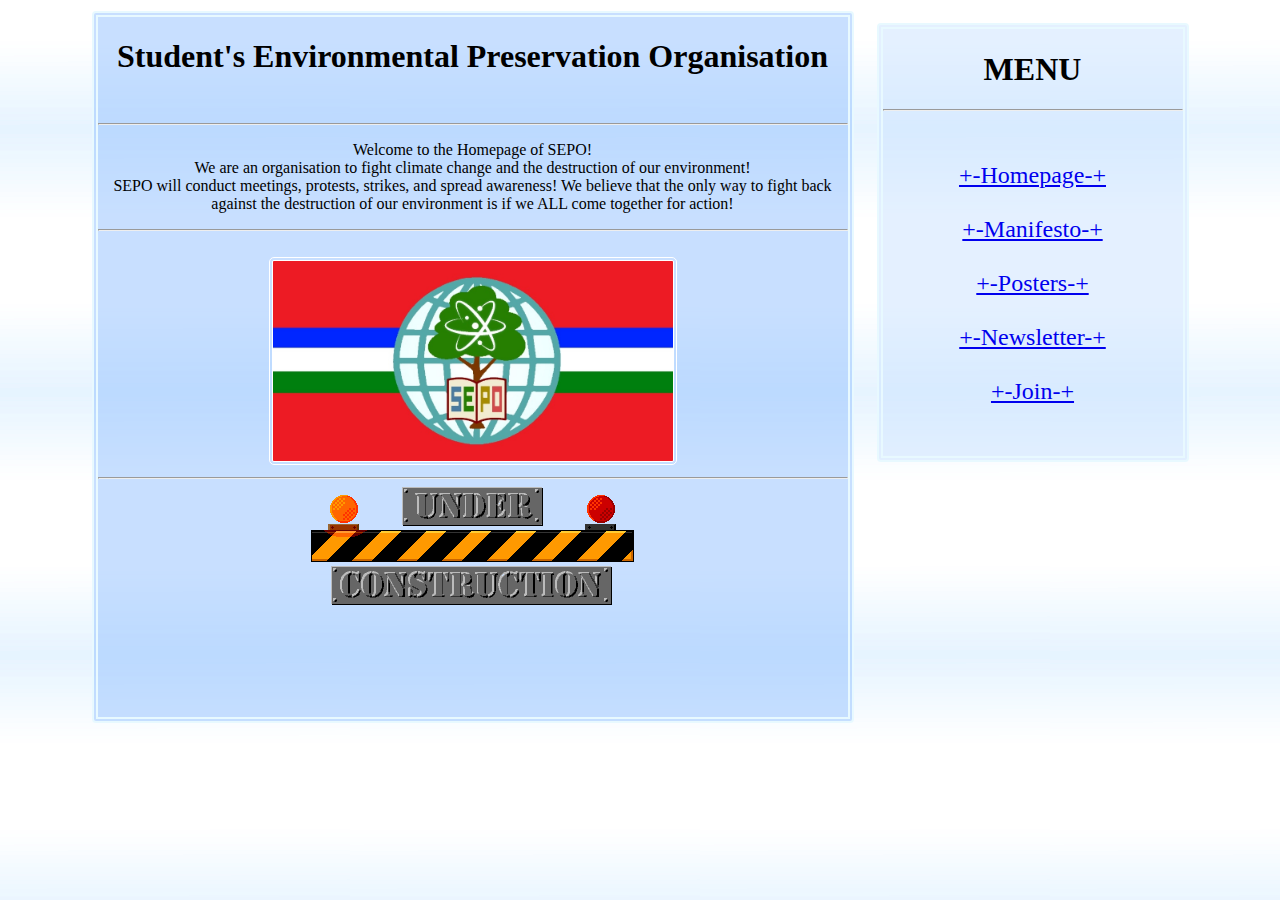
<file: index.html>
<!Doctype HTML>
<html>
<head>
<title> SEPO </title>
<link rel="stylesheet" href="style.css">
  <link rel="icon" href="favicon.ico">
<style>

body{
background-image: url(bg-gr.gif);
}
</style>
</head>


<body><center>
<table>
<tr>
<td>
<div style="width: 750px; height: 700px; border: 6px double rgb(232 249 255); border-radius: 4px; background-color: rgba(145, 191, 255, 0.5)">
<center>
<h1> Student's Environmental Preservation Organisation </h1>
<br><hr>

<p>
Welcome to the Homepage of SEPO!<br>
We are an organisation to fight climate change and the destruction of our environment!<br>
SEPO will conduct meetings, protests, strikes, and spread awareness! We believe that the only way to fight back against the destruction of our environment is if we ALL come together for action!</p>
<hr><br>

<img src="SEPO-Flag.jpeg" style="border: 4px white double; border-radius: 5px; width: 400px">
<hr>
<img src="underconstruction.gif">
</div>
</td>
<td style="padding-left:20px; padding-bottom: 250px">
<div style="width: 300px; height: 500; border: 6px double rgb(232 249 255); border-radius: 4px; background-color: rgba(201, 225, 255, 0.5); "><center><h1>MENU</h1><hr><p style="font-size: 24px"><br><a href="index.html"> +-Homepage-+</a><br><br>
<a href="manifest.html"> +-Manifesto-+</a><br><br> <a href="posters.html"> +-Posters-+</a><br><br> <a href="new.html">+-Newsletter-+</a><br><br> <a href="join.html">+-Join-+</a><br><br>
</div>
</td>
</tr>
</table>
</body>
</html>
</file>
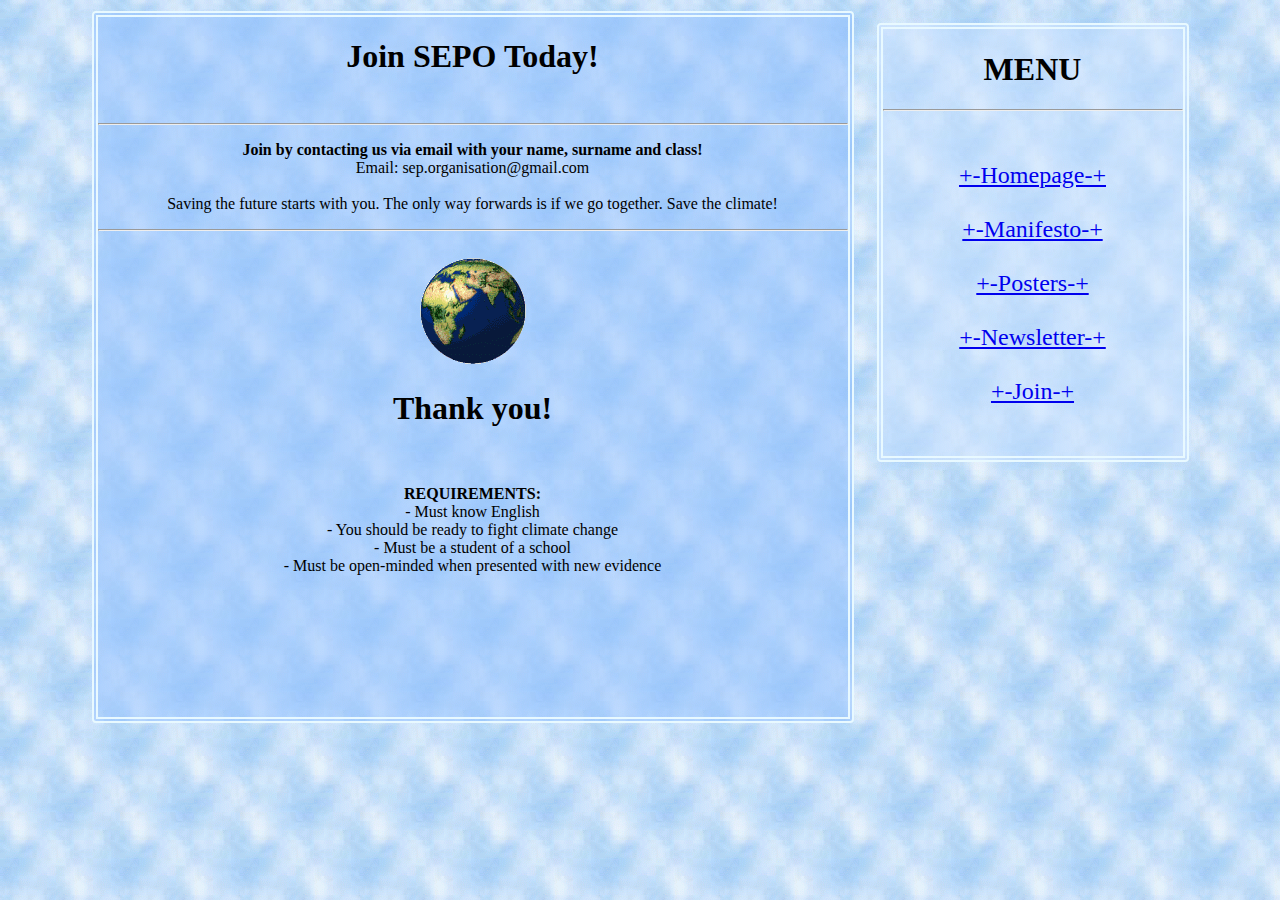
<file: join.html>
<!Doctype HTML>
<html>
<head>
<title> Join us! </title>
<link rel="stylesheet" href="style.css">
<style>

body{
background-image: url('pattern 328.gif');
}
</style>
</head>


<body><center>
<table>
<tr>
<td>
<div style="width: 750px; height: 700px; border: 6px double rgb(232 249 255); border-radius: 4px; background-color: rgba(145, 191, 255, 0.5)">
<center>
<h1> Join SEPO Today! </h1>
<br><hr>

<p><b>
Join by contacting us via email with your name, surname and class!<br></b>
Email: sep.organisation@gmail.com<br><br>
Saving the future starts with you. The only way forwards is if we go together. Save the climate!
</p>
<hr><br>

<img src="GLOBE.GIF">

<h1> Thank you!</h1><br><br>
<b> REQUIREMENTS: </b><br>
- Must know English<br>
- You should be ready to fight climate change<br>
- Must be a student of a school<br>
- Must be open-minded when presented with new evidence
</div>
</td>
<td style="padding-left:20px; padding-bottom: 250px">
<div style="width: 300px; height: 500; border: 6px double rgb(232 249 255); border-radius: 4px; background-color: rgba(201, 225, 255, 0.5); "><center><h1>MENU</h1><hr><p style="font-size: 24px"><br><a href="index.html"> +-Homepage-+</a><br><br>
<a href="manifest.html"> +-Manifesto-+</a><br><br> <a href="posters.html"> +-Posters-+</a><br><br> <a href="new.html">+-Newsletter-+</a><br><br> <a href="join.html">+-Join-+</a><br><br>
</div>
</td>
</tr>
</table>
</body>
</html>
</file>
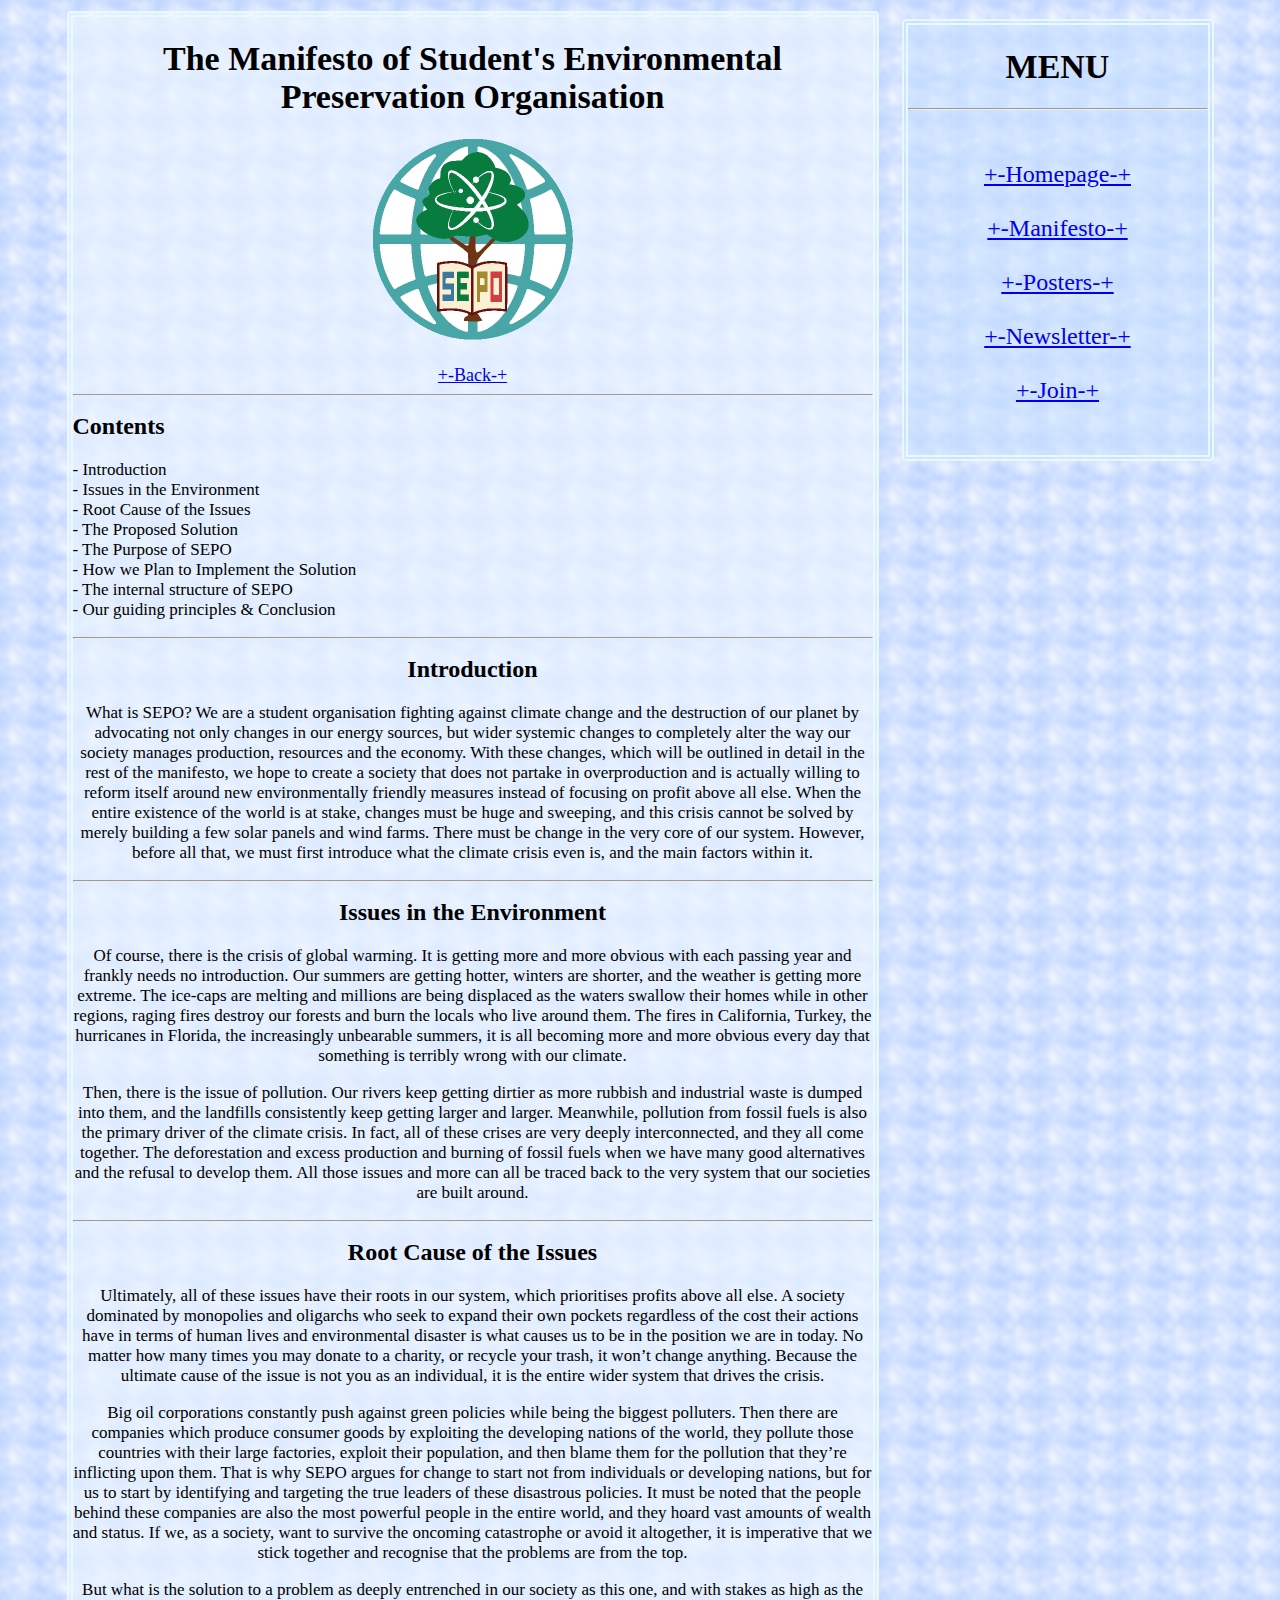
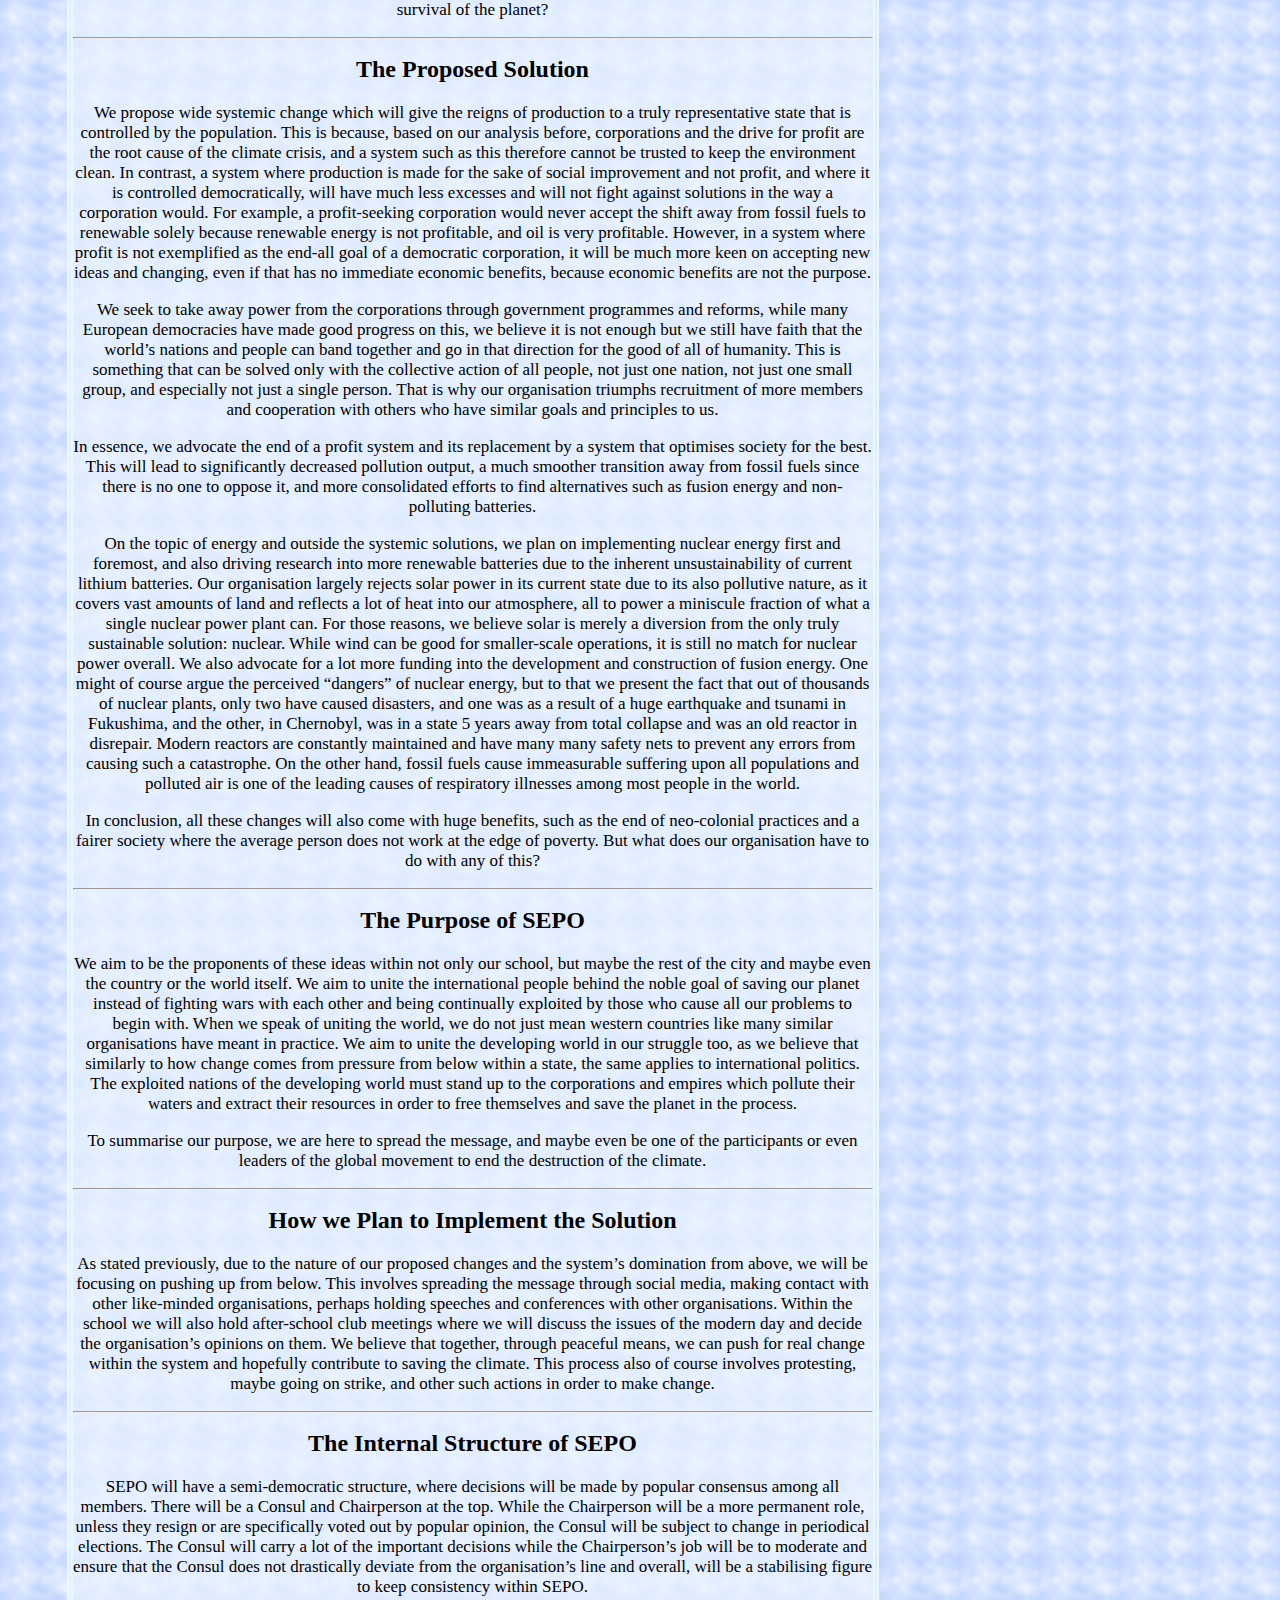
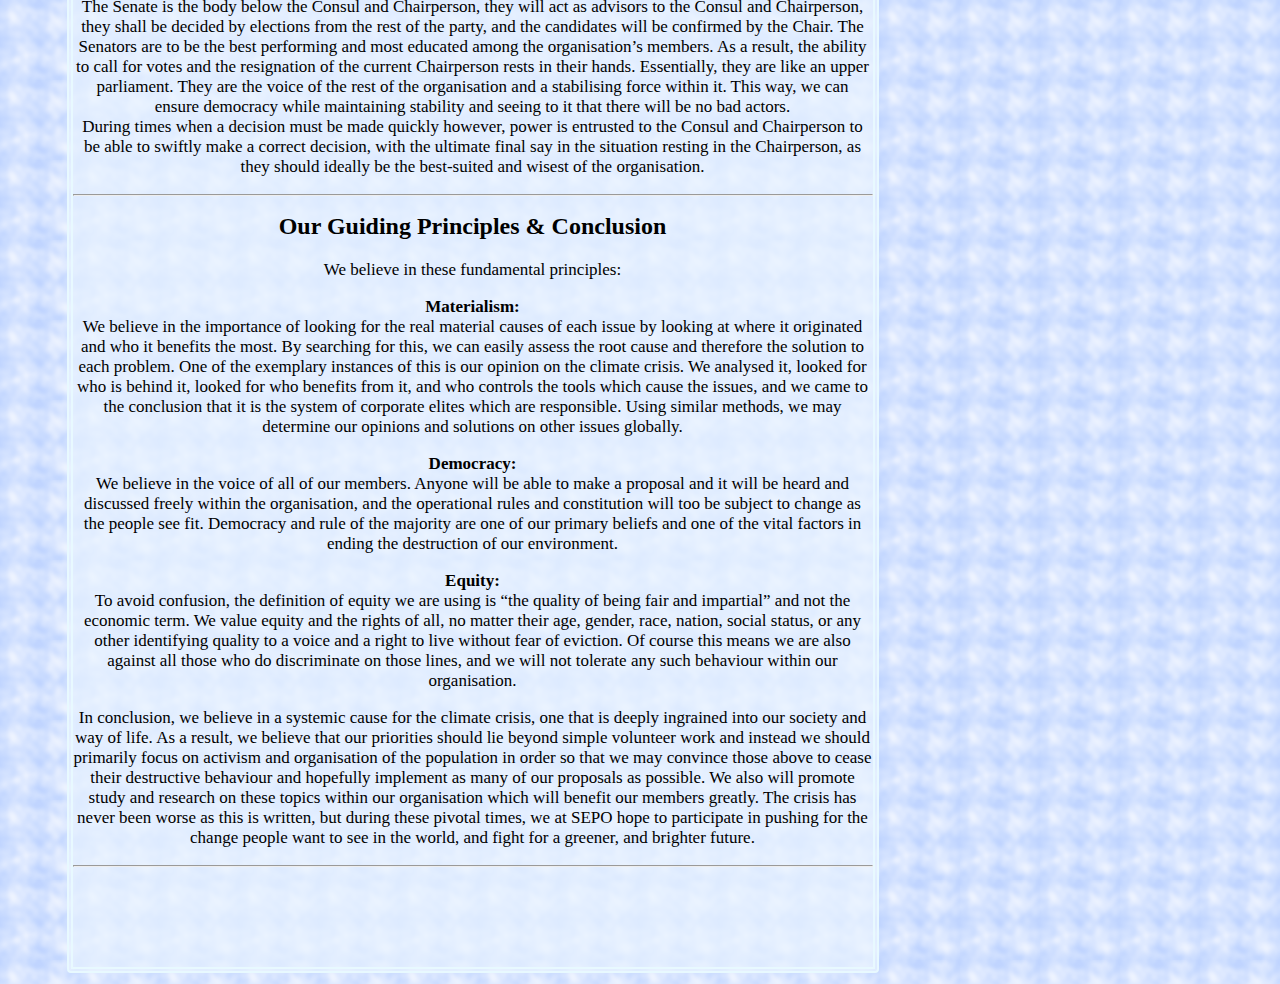
<file: manifest.html>
<!Doctype HTML>
<html>
<head>
<link rel="stylesheet" href="style.css">
<title> Manifesto </title>
<style>

body{
background-image: url(pastel2.gif);
font-family: Times New Roman;
font-size: 17px;
}


</style>
</head>


<body>
<center>
<table>
<tr>
<td>
<div style="width: 800px; height: 4150px; border: 6px double rgb(232 249 255); border-radius: 4px; background-color: rgba(234, 243, 255, 0.7)"><center>
<h1> The Manifesto of Student's Environmental Preservation Organisation </h1>

<img src="logo.png" style="width:200px"><br><br><font style="font-size: 18px">
<a href="index.html">+-Back-+</a></font>
<hr>
</center>
<p>
<font style="font-size:24px"><b>Contents</b></font><br><br>
  -  Introduction<br>
  -  Issues in the Environment<br>
  -  Root Cause of the Issues<br>
  -  The Proposed Solution<br>
  -  The Purpose of SEPO<br>
  -  How we Plan to Implement the Solution<br>
  -  The internal structure of SEPO<br>
  -  Our guiding principles & Conclusion<br>

</p>
<center><hr>
<p>
<font style="font-size:24px"><b>Introduction</b></font><br><br>
What is SEPO? We are a student organisation fighting against climate change and the destruction of our planet by advocating not only changes in our energy sources, but wider systemic changes to completely alter the way our society manages production, resources and the economy. With these changes, which will be outlined in detail in the rest of the manifesto, we hope to create a society that does not partake in overproduction and is actually willing to reform itself around new environmentally friendly measures instead of focusing on profit above all else. When the entire existence of the world is at stake, changes must be huge and sweeping, and this crisis cannot be solved by merely building a few solar panels and wind farms. There must be change in the very core of our system. However, before all that, we must first introduce what the climate crisis even is, and the main factors within it. 
</p><hr>
<p><font style="font-size:24px"><b>Issues in the Environment</b></font><br><br>
Of course, there is the crisis of global warming. It is getting more and more obvious with each passing year and frankly needs no introduction. Our summers are getting hotter, winters are shorter, and the weather is getting more extreme. The ice-caps are melting and millions are being displaced as the waters swallow their homes while in other regions, raging fires destroy our forests and burn the locals who live around them. The fires in California, Turkey, the hurricanes in Florida, the increasingly unbearable summers, it is all becoming more and more obvious every day that something is terribly wrong with our climate.
</p>
<p>
Then, there is the issue of pollution. Our rivers keep getting dirtier as more rubbish and industrial waste is dumped into them, and the landfills consistently keep getting larger and larger. Meanwhile, pollution from fossil fuels is also the primary driver of the climate crisis. In fact, all of these crises are very deeply interconnected, and they all come together. The deforestation and excess production and burning of fossil fuels when we have many good alternatives and the refusal to develop them. All those issues and more can all be traced back to the very system that our societies are built around.</p>
<hr>
<p><font style="font-size:24px"><b>Root Cause of the Issues</b></font><br><br>
Ultimately, all of these issues have their roots in our system, which prioritises profits above all else. A society dominated by monopolies and oligarchs who seek to expand their own pockets regardless of the cost their actions have in terms of human lives and environmental disaster is what causes us to be in the position we are in today. No matter how many times you may donate to a charity, or recycle your trash, it won’t change anything. Because the ultimate cause of the issue is not you as an individual, it is the entire wider system that drives the crisis. </p>

<p>Big oil corporations constantly push against green policies while being the biggest polluters. Then there are companies which produce consumer goods by exploiting the developing nations of the world, they pollute those countries with their large factories, exploit their population, and then blame them for the pollution that they’re inflicting upon them. That is why SEPO argues for change to start not from individuals or developing nations, but for us to start by identifying and targeting the true leaders of these disastrous policies. It must be noted that the people behind these companies are also the most powerful people in the entire world, and they hoard vast amounts of wealth and status. If we, as a society, want to survive the oncoming catastrophe or avoid it altogether, it is imperative that we stick together and recognise that the problems are from the top.</p>

<p>
But what is the solution to a problem as deeply entrenched in our society as this one, and with stakes as high as the survival of the planet?
</p>
<hr>

<p><font style="font-size:24px"><b>The Proposed Solution</b></font><br><br>
We propose wide systemic change which will give the reigns of production to a truly representative state that is controlled by the population. This is because, based on our analysis before, corporations and the drive for profit are the root cause of the climate crisis, and a system such as this therefore cannot be trusted to keep the environment clean. In contrast, a system where production is made for the sake of social improvement and not profit, and where it is controlled democratically, will have much less excesses and will not fight against solutions in the way a corporation would. For example, a profit-seeking corporation would never accept the shift away from fossil fuels to renewable solely because renewable energy is not profitable, and oil is very profitable. However, in a system where profit is not exemplified as the end-all goal of a democratic corporation, it will be much more keen on accepting new ideas and changing, even if that has no immediate economic benefits, because economic benefits are not the purpose.  </p>
<p>We seek to take away power from the corporations through government programmes and reforms, while many European democracies have made good progress on this, we believe it is not enough but we still have faith that the world’s nations and people can band together and go in that direction for the good of all of humanity. This is something that can be solved only with the collective action of all people, not just one nation, not just one small group, and especially not just a single person. That is why our organisation triumphs recruitment of more members and cooperation with others who have similar goals and principles to us. </p>
<p>In essence, we advocate the end of a profit system and its replacement by a system that optimises society for the best. This will lead to significantly decreased pollution output, a much smoother transition away from fossil fuels since there is no one to oppose it, and more consolidated efforts to find alternatives such as fusion energy and non-polluting batteries.  </p>
<p>On the topic of energy and outside the systemic solutions, we plan on implementing nuclear energy first and foremost, and also driving research into more renewable batteries due to the inherent unsustainability of current lithium batteries. Our organisation largely rejects solar power in its current state due to its also pollutive nature, as it covers vast amounts of land and reflects a lot of heat into our atmosphere, all to power a miniscule fraction of what a single nuclear power plant can. For those reasons, we believe solar is merely a diversion from the only truly sustainable solution: nuclear. While wind can be good for smaller-scale operations, it is still no match for nuclear power overall. We also advocate for a lot more funding into the development and construction of fusion energy.  One might of course argue the perceived “dangers” of nuclear energy, but to that we present the fact that out of thousands of nuclear plants, only two have caused disasters, and one was as a result of a huge earthquake and tsunami in Fukushima, and the other, in Chernobyl, was in a state 5 years away from total collapse and was an old reactor in disrepair. Modern reactors are constantly maintained and have many many safety nets to prevent any errors from causing such a catastrophe. On the other hand, fossil fuels cause immeasurable suffering upon all populations and polluted air is one of the leading causes of respiratory illnesses among most people in the world. </p>

<p>
In conclusion, all these changes will also come with huge benefits, such as the end of neo-colonial practices and a fairer society where the average person does not work at the edge of poverty.  But what does our organisation have to do with any of this?

</p>

<hr>
<p><font style="font-size:24px"><b>The Purpose of SEPO</b></font><br><br>
We aim to be the proponents of these ideas within not only our school, but maybe the rest of the city and maybe even the country or the world itself. We aim to unite the international people behind the noble goal of saving our planet instead of fighting wars with each other and being continually exploited by those who cause all our problems to begin with. When we speak of uniting the world, we do not just mean western countries like many similar organisations have meant in practice. We aim to unite the developing world in our struggle too, as we believe that similarly to how change comes from pressure from below within a state, the same applies to international politics. The exploited nations of the developing world must stand up to the corporations and empires which pollute their waters and extract their resources in order to free themselves and save the planet in the process.
</p>
<p>To summarise our purpose, we are here to spread the message, and maybe even be one of the participants or even leaders of the global movement to end the destruction of the climate.
 </p><hr>
 <p><font style="font-size:24px"><b>How we Plan to Implement the Solution</b></font><br><br>
 As stated previously, due to the nature of our proposed changes and the system’s domination from above, we will be focusing on pushing up from below. This involves spreading the message through social media, making contact with other like-minded organisations, perhaps holding speeches and conferences with other organisations. Within the school we will also hold after-school club meetings where we will discuss the issues of the modern day and decide the organisation’s opinions on them. We believe that together, through peaceful means, we can push for real change within the system and hopefully contribute to saving the climate. This process also of course involves protesting, maybe going on strike, and other such actions in order to make change.

 </p><hr>
 <p><font style="font-size:24px"><b>The Internal Structure of SEPO</b></font><br><br>
 SEPO will have a semi-democratic structure, where decisions will be made by popular consensus among all members. There will be a Consul and Chairperson at the top. While the Chairperson will be a more permanent role, unless they resign or are specifically voted out by popular opinion, the Consul will be subject to change in periodical elections. The Consul will carry a lot of the important decisions while the Chairperson’s job will be to moderate and ensure that the Consul does not drastically deviate from the organisation’s line and overall, will be a stabilising figure to keep consistency within SEPO. <br>
 The Senate is the body below the Consul and Chairperson, they will act as advisors to the Consul and Chairperson, they shall be decided by elections from the rest of the party, and the candidates will be confirmed by the Chair. The Senators are to be the best performing and most educated among the organisation’s members. As a result, the ability to call for votes and the resignation of the current Chairperson rests in their hands. Essentially, they are like an upper parliament. They are the voice of the rest of the organisation and a stabilising force within it. This way, we can ensure democracy while maintaining stability and seeing to it that there will be no bad actors.
<br>
During times when a decision must be made quickly however, power is entrusted to the Consul and Chairperson to be able to swiftly make a correct decision, with the ultimate final say in the situation resting in the Chairperson, as they should ideally be the best-suited and wisest of the organisation.

 </p><hr>
 <p><font style="font-size:24px"><b>Our Guiding Principles & Conclusion</b></font><br><br>
 We believe in these fundamental principles:
 </p>
 <p><b> Materialism:</b><br>
We believe in the importance of looking for the real material causes of each issue by looking at where it originated and who it benefits the most. By searching for this, we can easily assess the root cause and therefore the solution to each problem. One of the exemplary instances of this is our opinion on the climate crisis. We analysed it, looked for who is behind it, looked for who benefits from it, and who controls the tools which cause the issues, and we came to the conclusion that it is the system of corporate elites which are responsible. Using similar methods, we may determine our opinions and solutions on other issues globally. </p>
<p> <b>Democracy:</b><br>
We believe in the voice of all of our members. Anyone will be able to make a proposal and it will be heard and discussed freely within the organisation, and the operational rules and constitution will too be subject to change as the people see fit. Democracy and rule of the majority are one of our primary beliefs and one of the vital factors in ending the destruction of our environment.</p>
<p> <b>Equity:</b><br>
To avoid confusion, the definition of equity we are using is “the quality of being fair and impartial” and not the economic term. We value equity and the rights of all, no matter their age, gender, race, nation, social status, or any other identifying quality to a voice and a right to live without fear of eviction. Of course this means we are also against all those who do discriminate on those lines, and we will not tolerate any such behaviour within our organisation.</p>
<p> In conclusion, we believe in a systemic cause for the climate crisis, one that is deeply ingrained into our society and way of life. As a result, we believe that our priorities should lie beyond simple volunteer work and instead we should primarily focus on activism and organisation of the population in order so that we may convince those above to cease their destructive behaviour and hopefully implement as many of our proposals as possible. We also will promote study and research on these topics within our organisation which will benefit our members greatly. The crisis has never been worse as this is written, but during these pivotal times, we at SEPO hope to participate in pushing for the change people want to see in the world, and fight for a greener, and brighter future.
</p>
 
 <hr>
</div>
</td>
<td style="padding-left:20px; padding-bottom: 3705px">
<div style="width: 300px; height: 500; border: 6px double rgb(232 249 255); border-radius: 4px; background-color: rgba(201, 225, 255, 0.5); "><center><h1>MENU</h1><hr><p style="font-size: 24px"><br><a href="index.html"> +-Homepage-+</a><br><br>
<a href="manifest.html"> +-Manifesto-+</a><br><br> <a href="posters.html"> +-Posters-+</a><br><br> <a href="new.html">+-Newsletter-+</a><br><br> <a href="join.html">+-Join-+</a><br><br>
</div>
</td>
</tr>
</table>
</body>
</html>
</file>
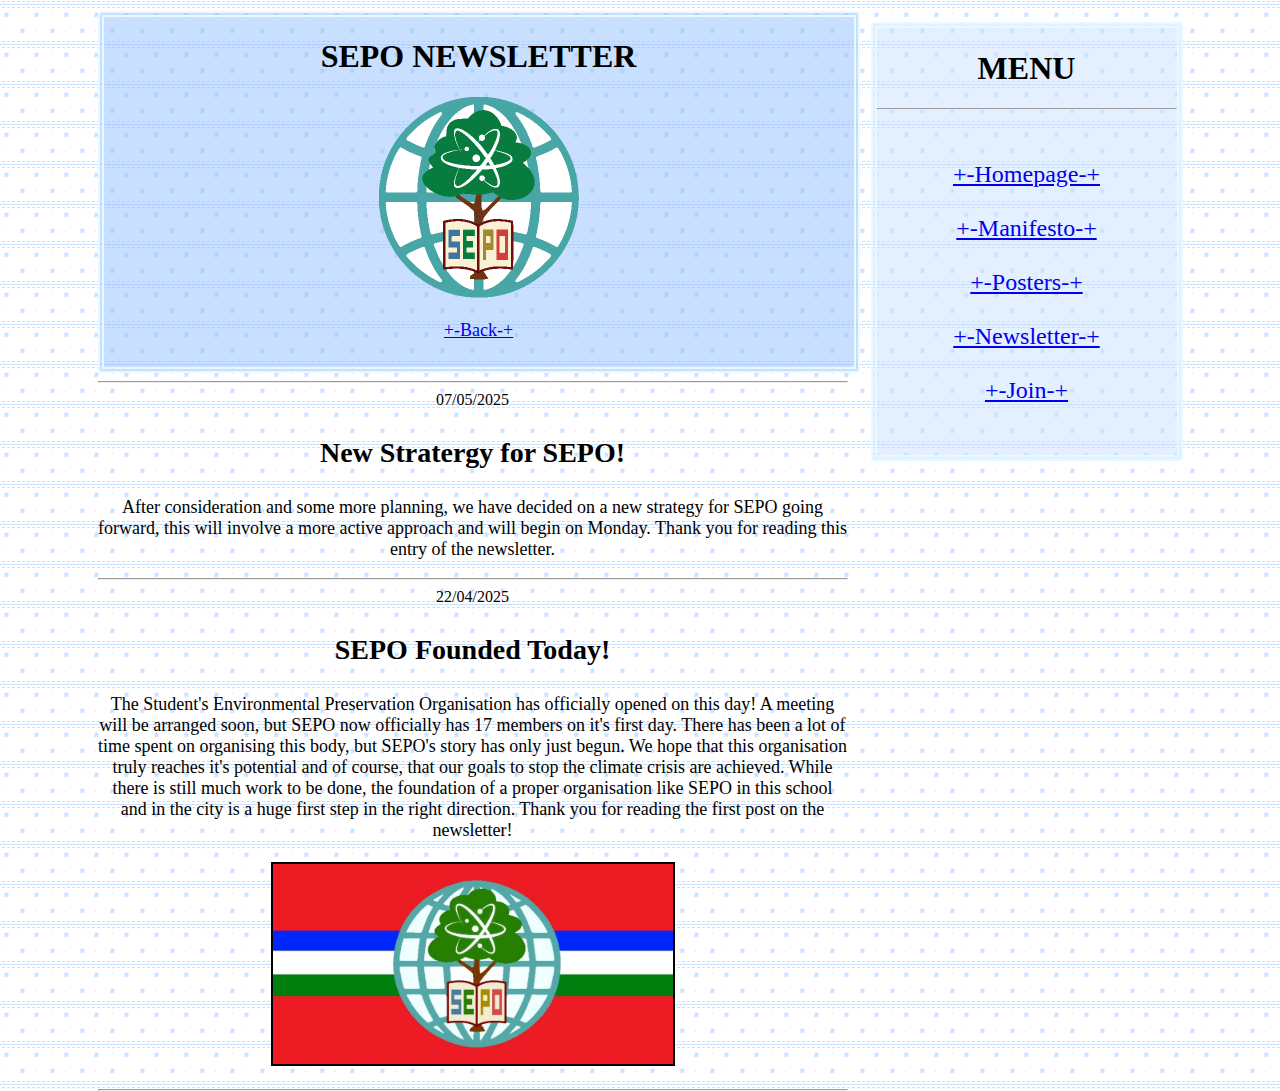
<file: new.html>
<!Doctype HTML>
<html>
<head>
<link rel="stylesheet" href="style.css">
<title> Newsletter </title>
<style>

body{
background-image: url(86.gif);
}


</style>
</head>


<body>
<center>
<table>
<tr>
<td>
<div style="width: 750px; height: 700px; "><center>
<div style="border: 6px double rgb(232 249 255); border-radius: 4px; background-color: rgba(145, 191, 255, 0.5);width: 750px; height: 350px;">
<h1> SEPO NEWSLETTER </h1>
<img src="logo.png" style="width:200px"><br><br><font style="font-size: 18px">
<a href="index.html">+-Back-+</a></font></div>
<hr>
  <div class="sektion" style="width:750px; height:550px>
<font style="font-size:20px"> 07/05/2025 </font>
<p style="font-size: 28px"><b> New Stratergy for SEPO!</b></p>
<p style="font-size: 18px"> After consideration and some more planning, we have decided on a new strategy for SEPO going forward, this will involve a more active approach and will begin on Monday. Thank you for reading this entry of the newsletter.
</p>
</div>
<hr>
<div class="sektion" style="width:750px; height:550px>
<font style="font-size:20px"> 22/04/2025 </font>
<p style="font-size: 28px"><b> SEPO Founded Today!</b></p>
<p style="font-size: 18px">The Student's Environmental Preservation Organisation has officially opened on this day! A meeting will be arranged soon, but SEPO now officially has 17 members on it's first day. There has been a lot of time spent on organising this body, but SEPO's story has only just begun. We hope that this organisation truly reaches it's potential and of course, that our goals to stop the climate crisis are achieved. While there is still much work to be done, the foundation of a proper organisation like SEPO in this school and in the city is a huge first step in the right direction. Thank you for reading the first post on the newsletter! <br><br><img src="SEPO-Flag.jpeg" style="border: 2px black solid; width: 400px">
</p>
</div>
<hr>
</td>
<td style="padding-left:20px; padding-bottom: 240px">
<div style="width: 300px; height: 500; border: 6px double rgb(232 249 255); border-radius: 4px; background-color: rgba(201, 225, 255, 0.5); "><center><h1>MENU</h1><hr><p style="font-size: 24px"><br><a href="index.html"> +-Homepage-+</a><br><br>
<a href="manifest.html"> +-Manifesto-+</a><br><br> <a href="posters.html"> +-Posters-+</a><br><br> <a href="new.html">+-Newsletter-+</a><br><br> <a href="join.html">+-Join-+</a><br><br>
</div>
</td>
</tr>
</table>
</body>
</html>
</file>
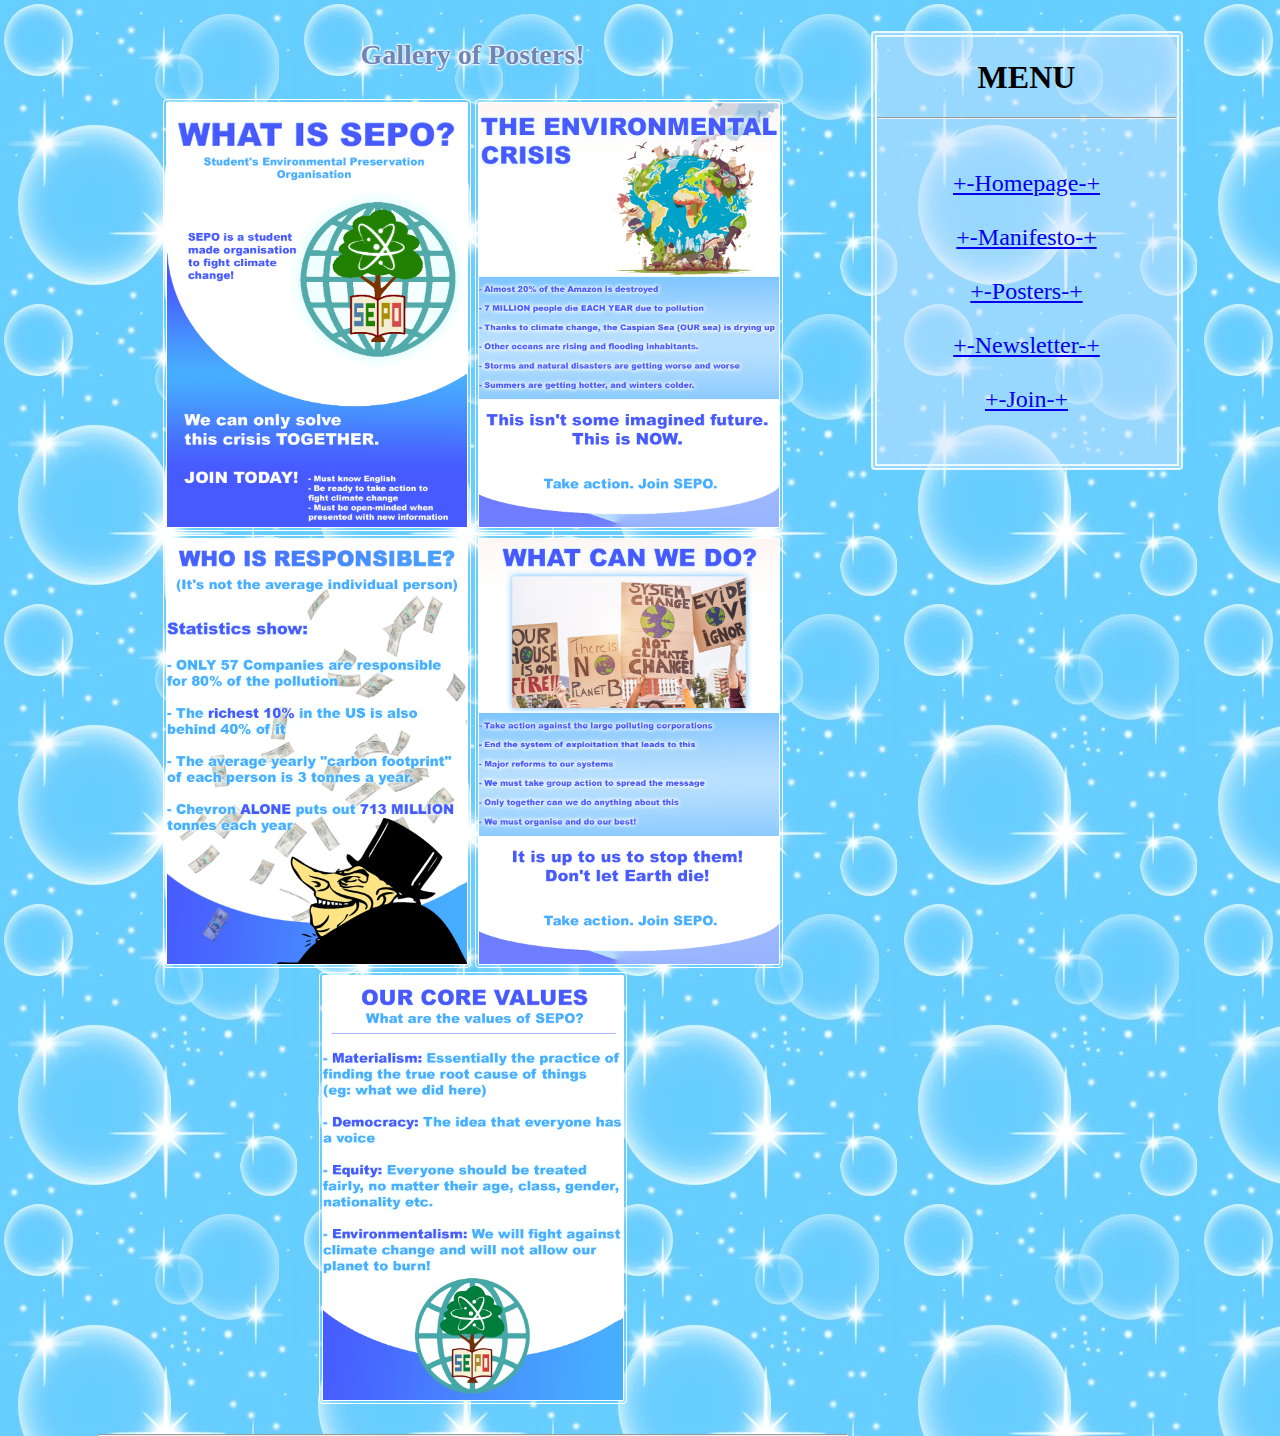
<file: posters.html>
<!Doctype HTML>
<html>
<head>
<title> Posters Gallery! </title>
<link rel="stylesheet" href="style.css">
<style>

body{
background-image: url('bubbles 7.jpg');
}
</style>
</head>


<body><center>
<table>
<tr>
<td>
<div style="width: 750px; height: 700px;">
<center>
<p style="color: rgb(110 133 181); font-size: 28px; text-shadow: 0px 0px 2px white,0px 0px 2px white,0px 0px 2px white,0px 0px 3px white,0px 0px 2px white"> <b>Gallery of Posters!</b> </p>
<img src="Posters/1.png" style="width: 300px; border: 4px double white; border-radius: 4px"> <img src="Posters/2.png" style="width: 300px;border: 4px double white; border-radius: 4px"><br>
<img src="Posters/3.png" style="width: 300px; border: 4px double white; border-radius: 4px"> <img src="Posters/4.png" style="width: 300px;border: 4px double white; border-radius: 4px"><br>
<img src="Posters/5.png" style="width: 300px;border: 4px double white; border-radius: 4px"><br>
<br><hr>

<p>


</div>
</td>
<td style="padding-left:20px; padding-bottom: 250px">
<div style="width: 300px; height: 500; border: 6px double rgb(232 249 255); border-radius: 4px; background-color: rgba(201, 225, 255, 0.5); "><center><h1>MENU</h1><hr><p style="font-size: 24px"><br><a href="index.html"> +-Homepage-+</a><br><br>
<a href="manifest.html"> +-Manifesto-+</a><br><br> <a href="posters.html"> +-Posters-+</a><br><br> <a href="new.html">+-Newsletter-+</a><br><br> <a href="join.html">+-Join-+</a><br><br>
</div>
</td>
</tr>
</table>
</body>
</html>
</file>
<file: style.css>
body{
	font-family: Verdana
}
</file>
